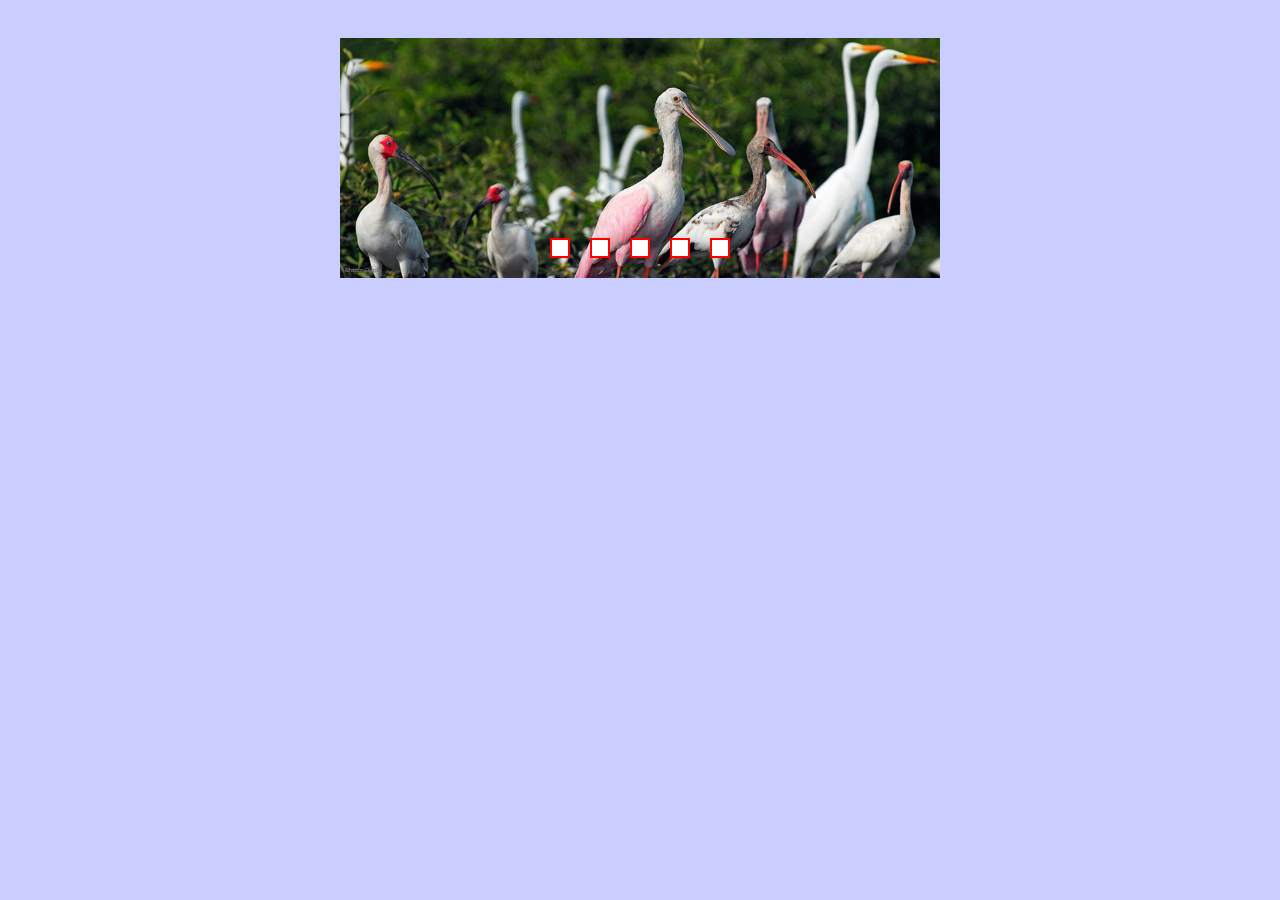
<file: index.html>
<!DOCTYPE html>
<html lang="en">
<head>
    <meta charset="UTF-8">
    <meta name="viewport" content="width=device-width, initial-scale=1.0">
    <link rel="stylesheet" href="estilo/estilo.css">
    <title>Carrusel</title>
</head>
<body>
    <div class="container-all">
        <input type="radio" id="1" name="image-slide" hidden>
        <input type="radio" id="2" name="image-slide" hidden>
        <input type="radio" id="3" name="image-slide" hidden>
        <input type="radio" id="4" name="image-slide" hidden>
        <input type="radio" id="5" name="image-slide" hidden>

        <div class="slide">
            <div class="item-slide">
                <img src="img/1.jpg" alt="">
            </div>
            <div class="item-slide">
                <img src="img/2.jpg" alt="">
            </div>
            <div class="item-slide">
                <img src="img/3.jpg" alt="">
            </div>
            <div class="item-slide">
                <img src="img/4.jpg" alt="">
            </div>
            <div class="item-slide">
                <img src="img/5.jpg" alt="">
            </div>
        </div>

        <div class="pagina">
            <label for="1" class="pagina-item">
                <img src="img/1.jpg" alt="">
            </label>
            <label for="2" class="pagina-item">
                <img src="img/2.jpg" alt="">
            </label>
            <label for="3" class="pagina-item">
                <img src="img/3.jpg" alt="">
            </label>
            <label for="4" class="pagina-item">
                <img src="img/4.jpg" alt="">
            </label>
            <label for="5" class="pagina-item">
                <img src="img/5.jpg" alt="">
            </label>
        </div>
    </div>
</body>
</html>
</file>
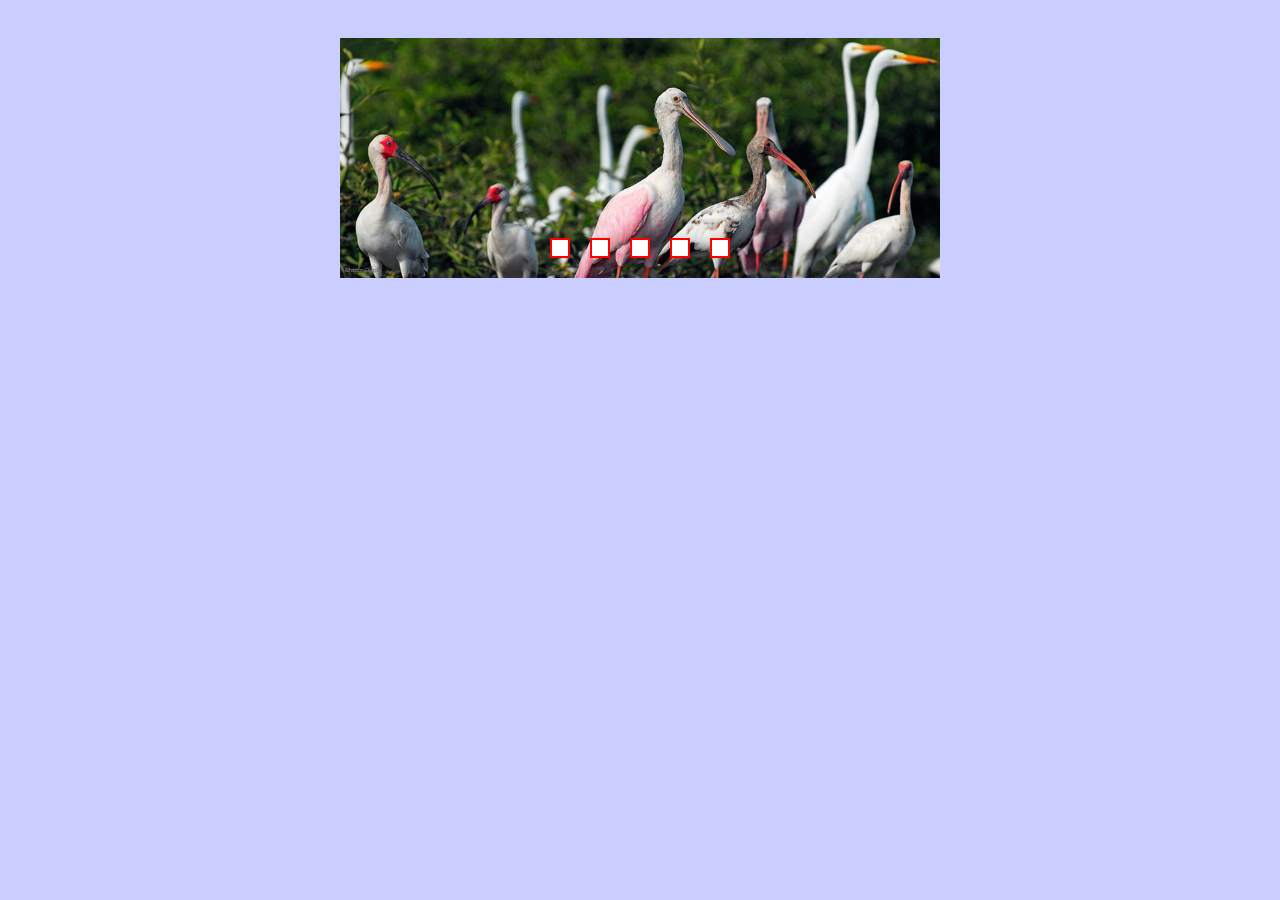
<file: idex.html>
<!DOCTYPE html>
<html lang="en">
<head>
    <meta charset="UTF-8">
    <meta name="viewport" content="width=device-width, initial-scale=1.0">
    <link rel="stylesheet" href="estilo/eestilo.css">
    <title>Carrusel</title>
</head>
<body>
    <div class="container-all">
        <input type="radio" id="1" name="image-slide" hidden>
        <input type="radio" id="2" name="image-slide" hidden>
        <input type="radio" id="3" name="image-slide" hidden>
        <input type="radio" id="4" name="image-slide" hidden>
        <input type="radio" id="5" name="image-slide" hidden>

        <div class="slide">
            <div class="item-slide">
                <img src="img/1.jpg" alt="">
            </div>
            <div class="item-slide">
                <img src="img/2.jpg" alt="">
            </div>
            <div class="item-slide">
                <img src="img/3.jpg" alt="">
            </div>
            <div class="item-slide">
                <img src="img/4.jpg" alt="">
            </div>
            <div class="item-slide">
                <img src="img/5.jpg" alt="">
            </div>
        </div>

        <div class="pagina">
            <label for="1" class="pagina-item">
                <img src="img/1.jpg" alt="">
            </label>
            <label for="2" class="pagina-item">
                <img src="img/2.jpg" alt="">
            </label>
            <label for="3" class="pagina-item">
                <img src="img/3.jpg" alt="">
            </label>
            <label for="4" class="pagina-item">
                <img src="img/4.jpg" alt="">
            </label>
            <label for="5" class="pagina-item">
                <img src="img/5.jpg" alt="">
            </label>
        </div>
    </div>
</body>
</html>
</file>
<file: estilo/estilo.css>
body{
    display: flex;
    align-items: center;
    justify-content: center;
    padding: 30px;
    background: rgb(202, 206, 255);
}

img{
    max-width: 100%;
}

/*-------------*/

.container-all{
    position: relative;
    max-width: 600px;
    width: 100%;
    overflow: hidden;
}

.slide{
    display: flex;
    transform: translate3d(0,0,0);
    transition: all 600ms;
    animation-name: autoplay;
    animation-duration: 6.5s;
    animation-direction: alternate;
    animation-fill-mode: forwards;
    animation-iteration-count: infinite;
}

.item-slide{
    position: relative;
    display: flex;
    flex-direction: column;
    flex-shrink: 0;
    flex-grow: 0;
    max-width: 100%;
}

.pagina{
    position: absolute;
    bottom: 20px;
    left: 0;
    display: flex;
    flex-wrap: wrap;
    align-items: center;
    justify-content: center;
    width: 100%;
}

.pagina-item{
    display: flex;
    flex-direction: column;
    align-items: center;
    border: 2px solid red;
    width: 16px;
    height: 16px;
    overflow: hidden;
    cursor: pointer;
    background: rgb(255, 255, 255);
    margin: 0 10px;
    text-align: center;
    transition: all 300ms;
}

.pagina-item:hover{
    transform: scale(2);
}

.pagina-item img{
    display: inline-block;
    max-width: none;
    height: 100%;
    transform: scale(1);
    opacity: 0;
    transition: all 300ms;
}

.pagina-item:hover img{
    opacity: 1;
    transform: scale(1);
}

input[id="1"]:checked ~ .slide{
    animation: none;
    transform: translate3d(0, 0,0);
}

input[id="1"]:checked ~ .pagina .pagina-item[for="1"]{
    background: whitesmoke;
}

input[id="2"]:checked ~ .slide{
    animation: none;
    transform: translate3d(calc(-100% * 1), 0,0);
}

input[id="2"]:checked ~ .pagina .pagina-item[for="2"]{
    background: whitesmoke;
}

input[id="3"]:checked ~ .slide{
    animation: none;
    transform: translate3d(calc(-100% * 2), 0,0);
}

input[id="3"]:checked ~ .pagina .pagina-item[for="3"]{
    background: whitesmoke;
}

input[id="4"]:checked ~ .slide{
    animation: none;
    transform: translate3d(calc(-100% * 3), 0,0);
}

input[id="4"]:checked ~ .pagina .pagina-item[for="4"]{
    background: whitesmoke;
}

input[id="5"]:checked ~ .slide{
    animation: none;
    transform: translate3d(calc(-100% * 4), 0,0);
}

input[id="5"]:checked ~ .pagina .pagina-item[for="5"]{
    background: whitesmoke;
}

@keyframes autoplay{
    20%{transform: translate3d(calc(-100% * 0), 0,0);}
    40%{transform: translate3d(calc(-100% * 1), 0,0);}
    60%{transform: translate3d(calc(-100% * 2), 0,0);}
    80%{transform: translate3d(calc(-100% * 3), 0,0);}
    100%{transform: translate3d(calc(-100% * 4), 0,0);}
}
</file>
<file: estilo/eestilo.css>
body{
    display: flex;
    align-items: center;
    justify-content: center;
    padding: 30px;
    background: rgb(202, 206, 255);
}

img{
    max-width: 100%;
}

/*-------------*/

.container-all{
    position: relative;
    max-width: 600px;
    width: 100%;
    overflow: hidden;
}

.slide{
    display: flex;
    transform: translate3d(0,0,0);
    transition: all 600ms;
    animation-name: autoplay;
    animation-duration: 6.5s;
    animation-direction: alternate;
    animation-fill-mode: forwards;
    animation-iteration-count: infinite;
}

.item-slide{
    position: relative;
    display: flex;
    flex-direction: column;
    flex-shrink: 0;
    flex-grow: 0;
    max-width: 100%;
}

.pagina{
    position: absolute;
    bottom: 20px;
    left: 0;
    display: flex;
    flex-wrap: wrap;
    align-items: center;
    justify-content: center;
    width: 100%;
}

.pagina-item{
    display: flex;
    flex-direction: column;
    align-items: center;
    border: 2px solid red;
    width: 16px;
    height: 16px;
    overflow: hidden;
    cursor: pointer;
    background: rgb(255, 255, 255);
    margin: 0 10px;
    text-align: center;
    transition: all 300ms;
}

.pagina-item:hover{
    transform: scale(2);
}

.pagina-item img{
    display: inline-block;
    max-width: none;
    height: 100%;
    transform: scale(1);
    opacity: 0;
    transition: all 300ms;
}

.pagina-item:hover img{
    opacity: 1;
    transform: scale(1);
}

input[id="1"]:checked ~ .slide{
    animation: none;
    transform: translate3d(0, 0,0);
}

input[id="1"]:checked ~ .pagina .pagina-item[for="1"]{
    background: whitesmoke;
}

input[id="2"]:checked ~ .slide{
    animation: none;
    transform: translate3d(calc(-100% * 1), 0,0);
}

input[id="2"]:checked ~ .pagina .pagina-item[for="2"]{
    background: whitesmoke;
}

input[id="3"]:checked ~ .slide{
    animation: none;
    transform: translate3d(calc(-100% * 2), 0,0);
}

input[id="3"]:checked ~ .pagina .pagina-item[for="3"]{
    background: whitesmoke;
}

input[id="4"]:checked ~ .slide{
    animation: none;
    transform: translate3d(calc(-100% * 3), 0,0);
}

input[id="4"]:checked ~ .pagina .pagina-item[for="4"]{
    background: whitesmoke;
}

input[id="5"]:checked ~ .slide{
    animation: none;
    transform: translate3d(calc(-100% * 4), 0,0);
}

input[id="5"]:checked ~ .pagina .pagina-item[for="5"]{
    background: whitesmoke;
}

@keyframes autoplay{
    20%{transform: translate3d(calc(-100% * 0), 0,0);}
    40%{transform: translate3d(calc(-100% * 1), 0,0);}
    60%{transform: translate3d(calc(-100% * 2), 0,0);}
    80%{transform: translate3d(calc(-100% * 3), 0,0);}
    100%{transform: translate3d(calc(-100% * 4), 0,0);}
}
</file>
